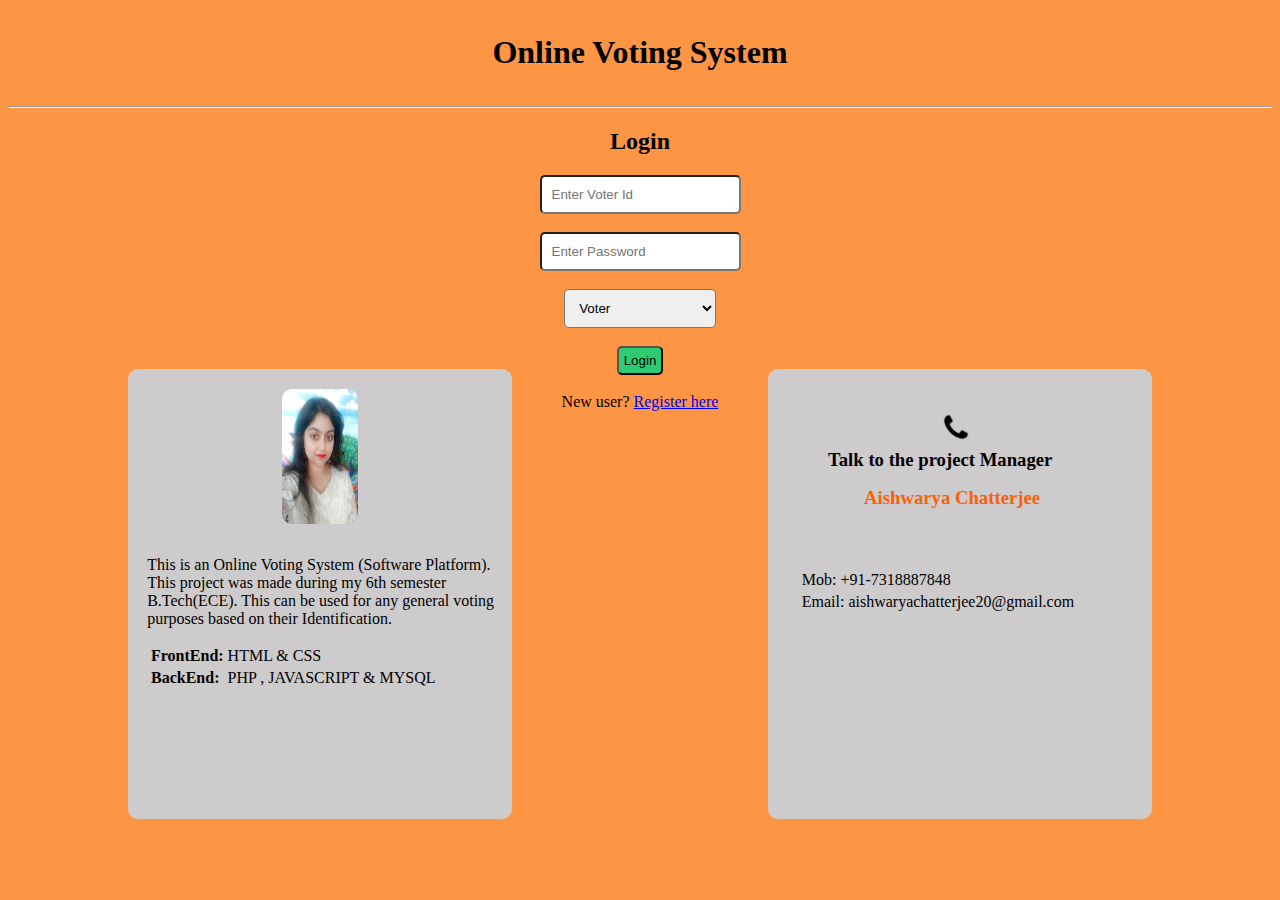
<file: index.html>
<html>
	 
	 <head>
		<title>online Voting System</title>
		<link rel="stylesheet" href="onlinevotingsystem3/stylesheet.css">
	 </head>
	 
	 <body>
		<center>
		<div id="headerSection">
			<h1>Online Voting System</h1>
		</div>
		<hr>
		
		<div id="bodySection">
			<form action="api/login.php" method="POST">
				<h2>Login</h2>
				<input type="number" name="voterId" placeholder="Enter Voter Id"> <br><br>
				<input type="password" name="password" placeholder="Enter Password"> <br><br>
				<select id="dropbox" name="role">
					<option value="1">Voter</option>
					<option value="2">Team</option>
				</select> <br><br>
				<button id="loginbtn" type="submit">Login</button> <br><br>
				New user? <a href="onlinevotingsystem2/register.html">Register here</a>
			</form>
		</div>
		</center>
			
		<div class="section1">
		<img class="profile" src="profile.jpg"><br><br><br> <!--this a profile image-->
		<p style="margin-left:5%;"> This is an Online Voting System (Software Platform). This project was made during my 6th semester B.Tech(ECE). This can be used for any general voting purposes based on their Identification.</p>
		<table style="margin-left:20px;">
			<tr><td><strong>FrontEnd:</strong></td><td>HTML & CSS</td></tr>
			<tr><td><strong>BackEnd:</strong></td><td>PHP , JAVASCRIPT & MYSQL</td></tr>
		</table>


		</div>
		
		<div class="section2">
		<img class="phoneicon" src="phoneicon.png">
		<div><h3 class ="talk">Talk to the project Manager</h3><br>
			<h3 class="aishwarya">Aishwarya Chatterjee</h3>

		<table style="position:relative;margin-top:5%;margin-left:8%;">
			<tr><td>Mob: +91-7318887848</td></tr>
			<tr><td>Email: aishwaryachatterjee20@gmail.com</td></tr>
	
		</table>
			
		</div>

			
		</div>
	
	 </body>
	 
</html>
</file>
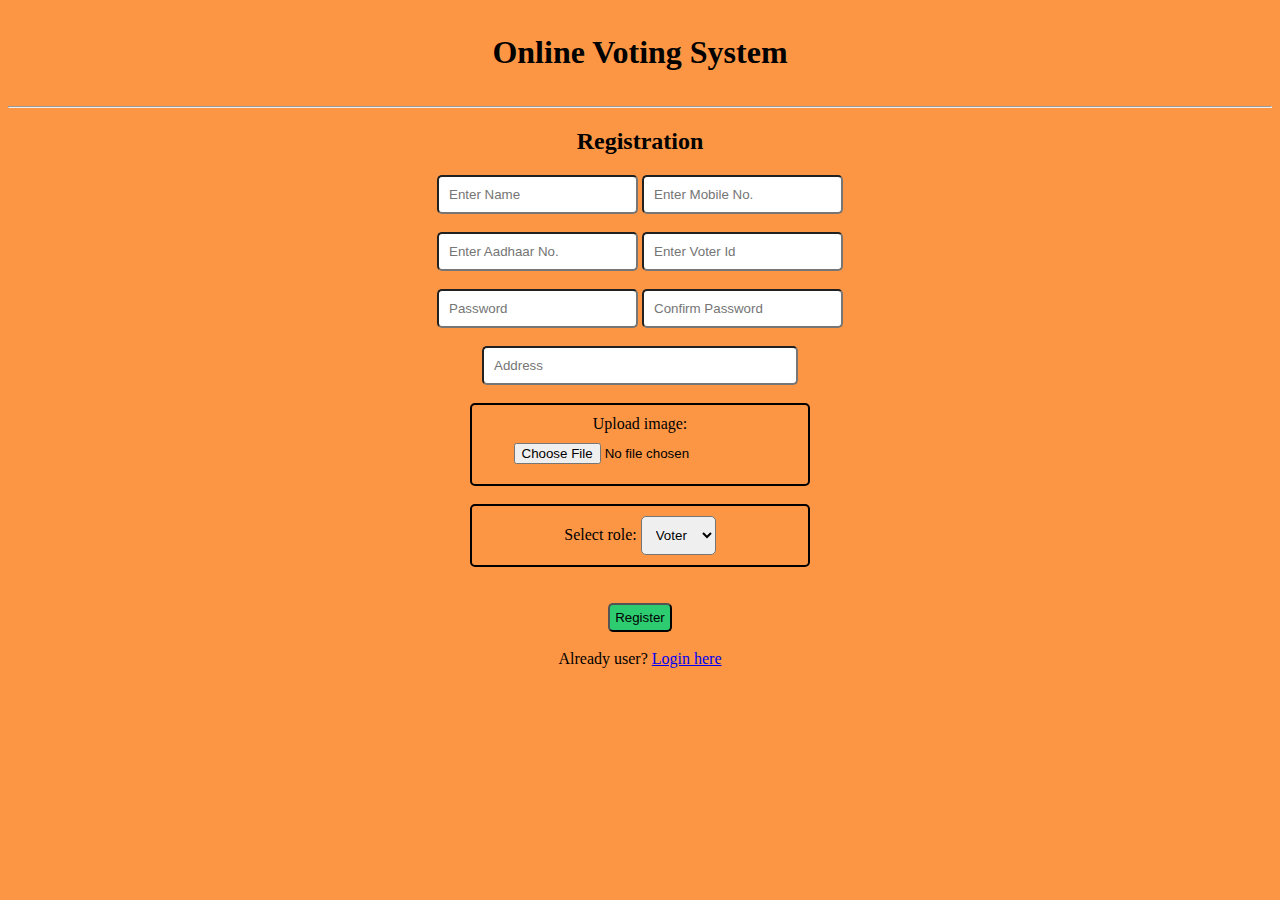
<file: onlinevotingsystem2/register.html>
<html>
	 
	 <head>
		<title>online Voting System-Register</title>
		<link rel="stylesheet" href="../onlinevotingsystem3/stylesheet.css">
	 </head>
	 
	 <body>
		<style>
			#address{
				width:25%;
			}
			#imagepart{
				border:2px solid black;
				border-radius:5px;
				padding:10px;
				width:25%;
			}
			#role{
				border:2px solid black;
				border-radius:5px;
				padding:10px;
				width:25%;
			}
			#role select{
				border-radius:5px;
				padding:10px;
			}
		</style>
		<center>
		<div id="headerSection">	
		<h1>Online Voting System</h1>
		</div>
		<hr>
		
		<div id="bodySection">
		<h2>Registration</h2>
		<form action="../api/register.php" method="POST" enctype="multipart/form-data">
			<input type="text" name="name" placeholder="Enter Name">
			<input type="number" name="mobile" placeholder="Enter Mobile No."><br><br>
			<input type="number" name="aadhaar" placeholder="Enter Aadhaar No.">
			<input type="number" name="voterId" placeholder="Enter Voter Id"><br><br>
			<input type="password" name="password" placeholder="Password">
			<input type="password" name="cpassword" placeholder="Confirm Password"><br><br>
			<input id="address" type="text" name="address" placeholder="Address"><br><br>
			<div id="imagepart">
				Upload image: <input type="file" name="photo">
			</div>
			<br>
			<div id="role">
				Select role: <select name="role" >
					<option value="1">Voter</option>
					<option value="2">Team</option>
				</select>
			</div>
			<br><br>
			<button 
				style="padding: 5px;
					   border-radius: 5px;
					   background-color:#2ecc71">
			Register</button><br><br>
			Already user? <a href="../index.html">Login here</a>
			
		</form>
		</div>
		</center>
	 </body>
</html>
</file>
<file: onlinevotingsystem3/stylesheet.css>
body{
	background-color:#fd9644;
}

#headerSection{
	padding: 5px;
}

#headerSection h1{
	font-family: Cursive;
}

input{
	padding: 10px;
	border-radius: 5px;
}

#dropbox{
	padding: 10px;
	border-radius: 5px;
	width:12%;
}

#loginbtn{
	padding: 5px;
	border-radius: 5px;
	background-color:#2ecc71;
}

.section1{
		width:30%;
		height: 50%;
		background-color: rgb(206, 203, 204  );
		position:absolute;
		bottom: 9%;
		left:10%;
		border-radius:10px;
		overflow: hidden;
}

.profile{
		height:30%;
		width: 20%;
		opacity: 1;
		position:relative;
		left:40%;
		top:20px;
		border-radius: 10px;

}

.section2{
		width:30%;
		height: 50%;
		background-color:rgb(206, 203, 204  );
		position:absolute;
		bottom: 9%;
		right:10%;
		border-radius:10px;
		overflow: hidden;

}

.phoneicon{
		height:30px;
		position:relative;
		left:45%;
		top:44px;
}

.talk{
		margin-left: 60px;
		margin-top: 50px;
}

.aishwarya{
    	position:relative;
    	left:25%;
    	top:-39px;
    	color:rgb(250, 97, 5 );
}
</file>
